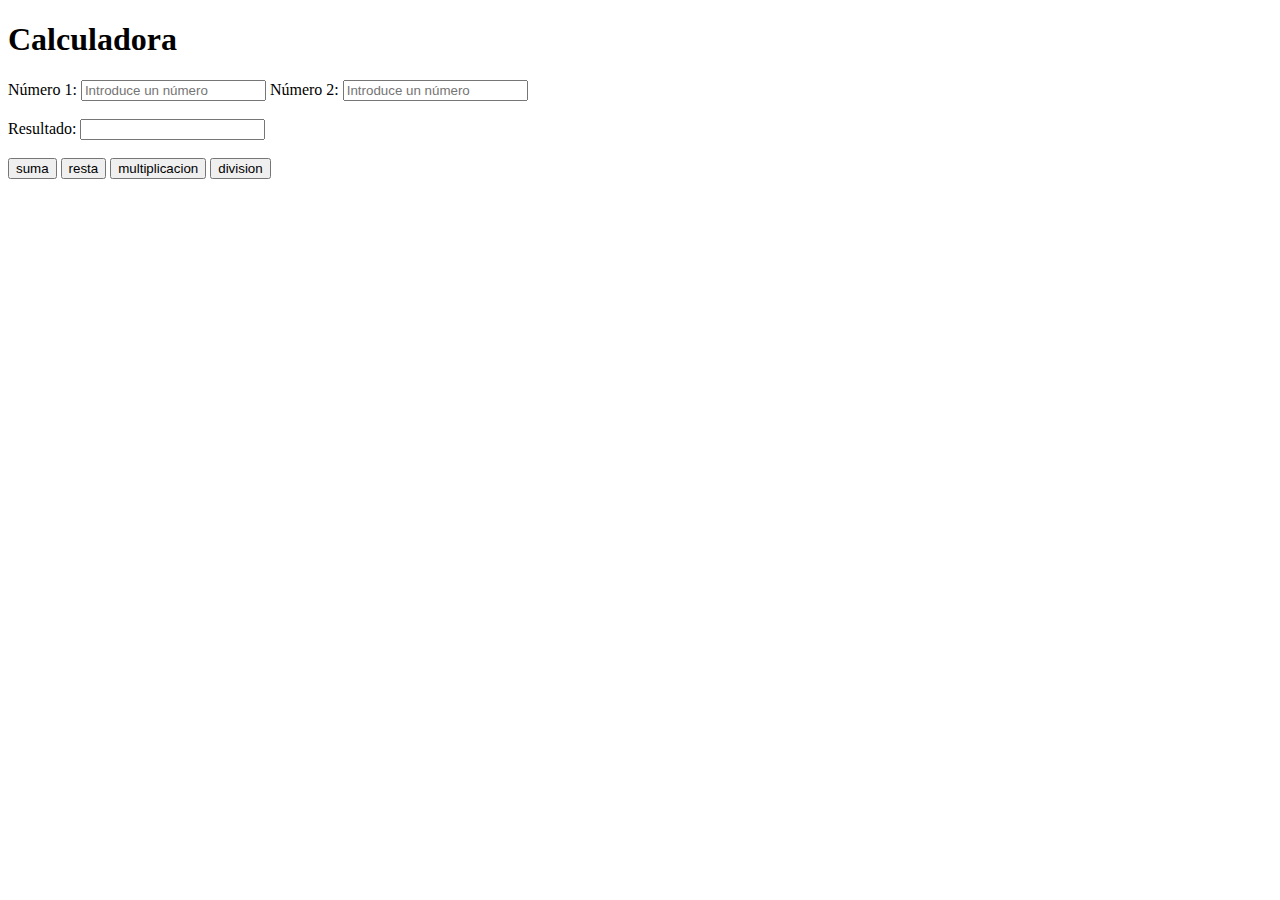
<file: 01_Calculadora/index.html>
<!DOCTYPE html>
<html lang="en">
<head>
    <meta charset="UTF-8">
    <meta name="viewport" content="width=device-width, initial-scale=1.0">
    <title>Calculadora</title>
    <script src="js/calculadora.js"></script>
</head>
<body>
    <h1>Calculadora</h1>
    <label for="">Número 1:</label>
    <input id="input1" type="text" value="" placeholder="Introduce un número">
    <label for="">Número 2:</label>
    <input id="input2" type="text" value="" placeholder="Introduce un número">
    <br/>
    <br/>
    <label for="">Resultado:</label>
    <input id="input3" type="text" value="">
    <br>
    <br>
    <button id="suma">suma</button>
    <button id="resta">resta</button>
    <button id="multiplicacion">multiplicacion</button>
    <button id="division">division</button>
</body>
</html>
</file>
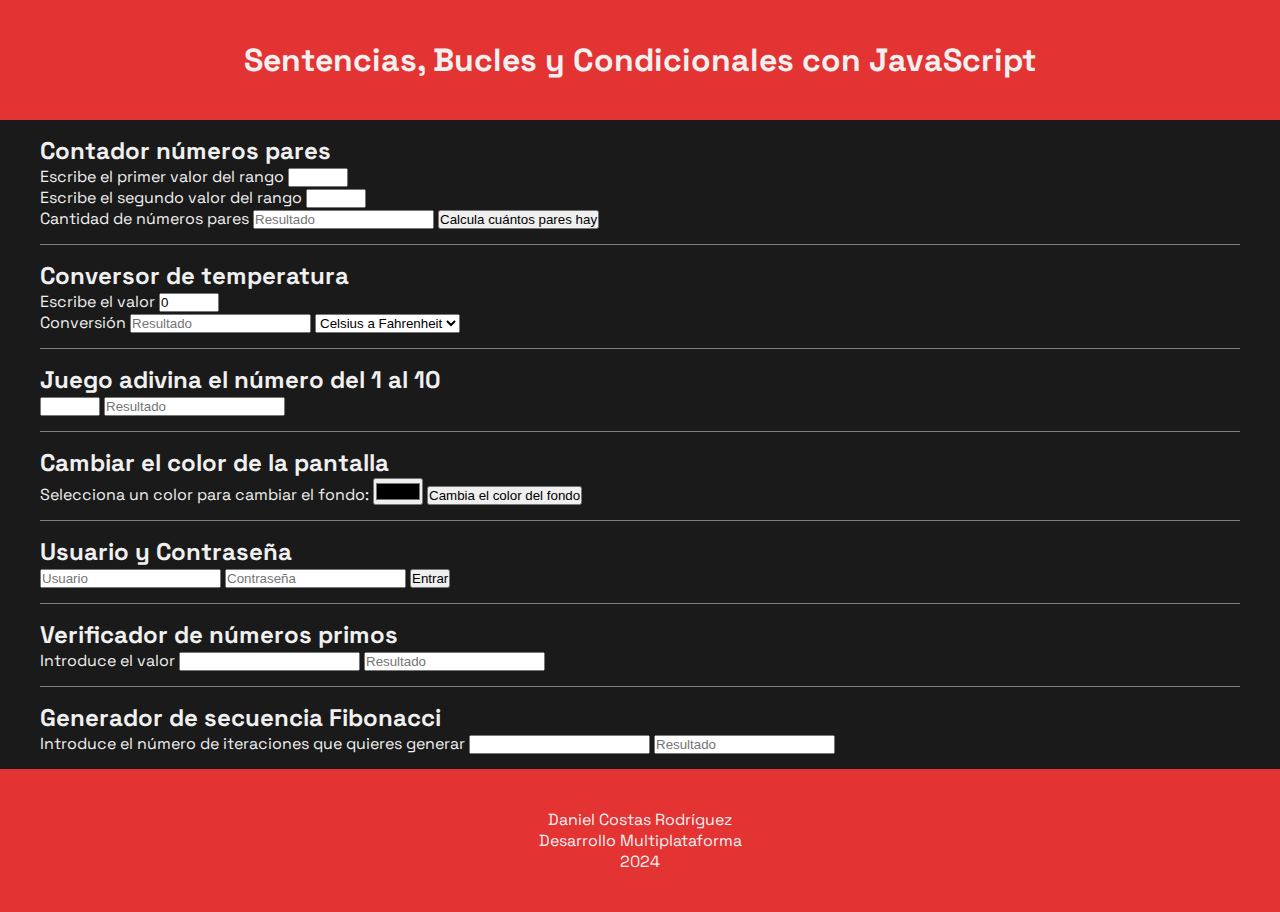
<file: 02_SentenciasBuclesCondicionales/index.html>
<!DOCTYPE html>
<html lang="en">
<head>
    <meta charset="UTF-8">
    <meta name="viewport" content="width=device-width, initial-scale=1.0">
    <title>SentenciasBuclesCondicionales</title>
    <link rel="stylesheet" href="css/main.css">
    <script src="js/main.js"></script>
</head>
<body>
    <header>
        <h1>Sentencias, Bucles y Condicionales con JavaScript</h1>
    </header>
    <main>
        <section id="numerosPares">
            <h2>Contador números pares</h2>
 
                <label for="">Escribe el primer valor del rango</label>
                <input id= "input1" type="number" min="0" max="100"/>
                <br>
                <label for="">Escribe el segundo valor del rango</label>
                <input id= "input2" type="number" min="0" max="100"/>
                <br>
                <label for="">Cantidad de números pares</label>
                <input id= "input3" type="text" placeholder="Resultado" readonly>
                <button id="buttonPares">Calcula cuántos pares hay</button>

        </section>
        <section id="conversorTemperatura">
            <h2>Conversor de temperatura</h2>
            <label for="">Escribe el valor</label>
                <input id= "input4" type="number" min="0"  max="100"/ value="0">
                <br>
                <label for="">Conversión</label>
                <input id= "input5" type="text" placeholder="Resultado" readonly>
                <select name="" id="conversor">
                    <option value="celsiusAFahrenheit">Celsius a Fahrenheit</option>
                    <option value="fahrenheitACelsius">Fahrenheit a Celsius</option>
                </select>

        </section>
        <section id="adivinaNumero">
            <h2>Juego adivina el número del 1 al 10</h2>
            <input type="number" id="inputAleatorio" min="0" max="100">
            <input type="text" readonly placeholder="Resultado" id="resultadoAleatorio">
            
        </section>
        <section id="cambiaColorPantalla">
            <h2>Cambiar el color de la pantalla</h2>
            <label for="">Selecciona un color para cambiar el fondo: </label>
            <input id="color" type="color">
            <button id="b1">Cambia el color del fondo</button>
        </section>
        <section id="userPassword">
            <h2>Usuario y Contraseña</h2>
            <input type="text" name="" id="u1" placeholder="Usuario">
            <input type="password" id="p1" placeholder="Contraseña">
            <button id="b2">Entrar</button>
        </section>
        <section id="verificadorPrimos">
            <h2>Verificador de números primos</h2>
            <label for="inputPrimos">Introduce el valor</label>
            <input type="number" name="" id="inputPrimos" min="0">
            <input type="text" id="respuestaPrimos" readonly placeholder="Resultado">

        </section>
        <section id="generadorFibonacci">
            <h2>Generador de secuencia Fibonacci</h2>
            <label for="">Introduce el número de iteraciones que quieres generar</label>
            <input type="number" min="0" id="inputFibonacci">
            <input type="text" readonly id="resultadoFibonacci" placeholder="Resultado">
        </section>
    </main>
    <footer>
        <p>Daniel Costas Rodríguez</p>
        <p>Desarrollo Multiplataforma</p>
        <p>2024</p>
    </footer>
    
    
</body>
</html>
</file>
<file: 02_SentenciasBuclesCondicionales/css/main.css>
@import url('https://fonts.googleapis.com/css2?family=Space+Grotesk:wght@300..700&display=swap');

* {
    margin: 0;
    padding: 0;
    box-sizing: border-box;
}

body {
    font-family: "Space Grotesk", sans-serif;
    background-color: #1a1a1a;
    color: rgb(240, 240, 240);
}

section {
    border-bottom: 1px solid grey;
    padding: 15px 0;
}

main section:last-child {
    border-bottom: none;
}

header, footer {
    text-align: center;
    background-color: #e33333;
    padding: 2.5em 0;
}

main {
    max-width: 1200px;
    margin: 0 auto;
}
</file>
